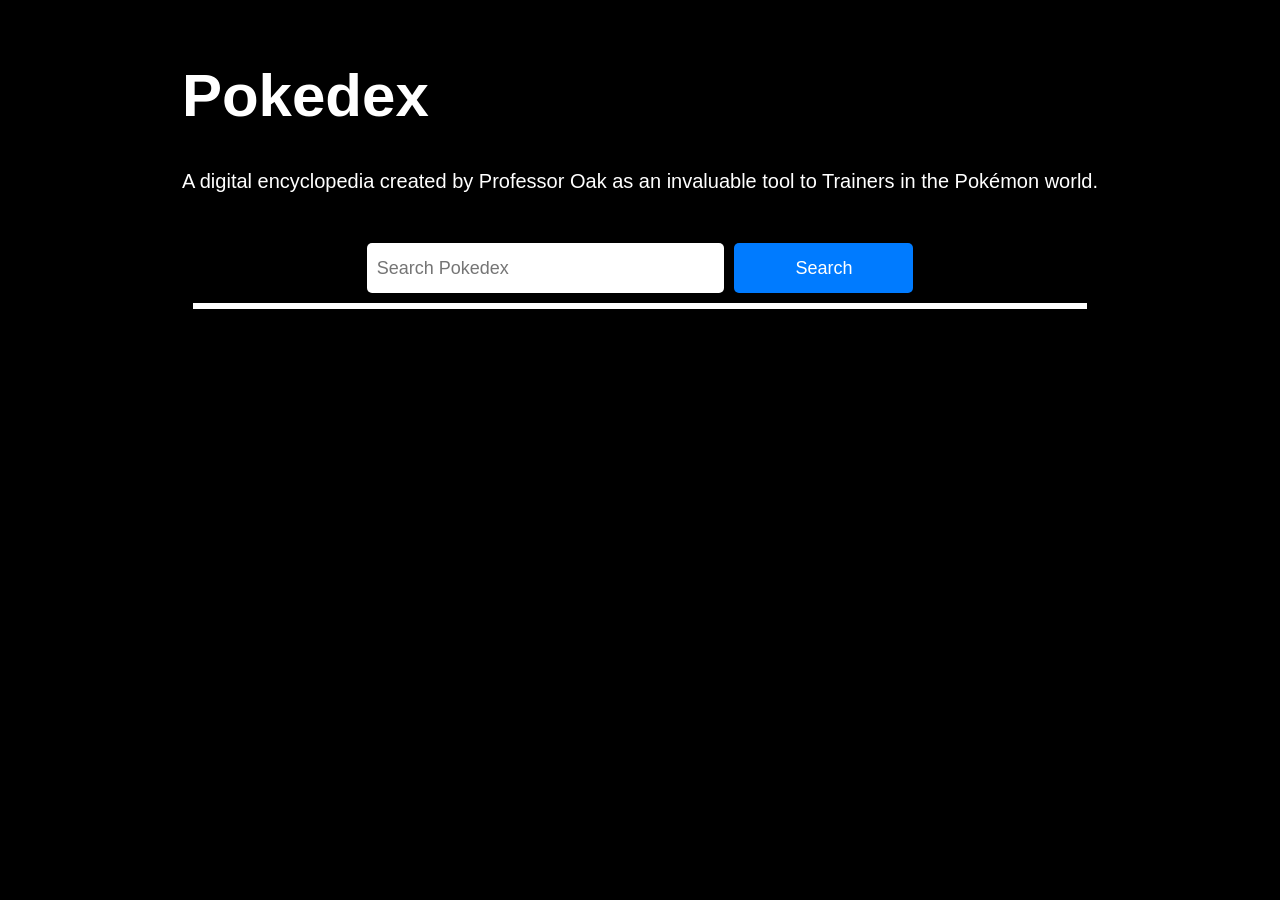
<file: index.html>
<!DOCTYPE html>
<html lang="en">

<head>
    <meta charset="UTF-8">
    <meta name="viewport" content="width=device-width, initial-scale=1.0">
    <title>Pokedex</title>
    <style>
        body {
            background-color: black;
            color: white;
            display: flex;
            flex-direction: column;
            align-items: center;
            margin: 0;
            font-family: Arial, sans-serif;
            border: 1px solid black;
            margin: 0;
            padding: 0;
            box-sizing: border-box;
            height: 100vh;
        }

        .header {
            font-size: 30px;
            color: white;
            margin: 20px 0;
        }
        .description {
            font-size: 20px; /* Adjust this value to your liking */
            color: white;
            margin: 10px 0;
        }

        #searchContainer {
            display: flex;
            justify-content: center;
            align-items: center;
            margin-top: 20px;
            border-bottom: 6px solid white; /* Added border to separate from popular Pokémon */
            padding-bottom: 10px; /* Added padding for spacing */
            width: 70%;
        }

        #pokedexSearch {
            width: 70%;
            height: 50px; /* Adjust this value to your liking */
            font-size: 18px;
            line-height: 30px;
            padding: 10px;
            border: none;
            border-radius: 5px;
            margin-right: 10px;
        }

        #searchButton {
            width: 20%;
            height: 50px; /* Adjust this value to your liking */
            font-size: 18px;
            line-height: 30px;
            background-color: #007bff;
            color: white;
            border: none;
            border-radius: 5px;
            cursor: pointer;
            padding: 10px;
        }

        #pokedexDisplay img {
            width: 200px;
            height: 200px;
            margin-top: 20px;
        }

        #pokedexDisplay h2,
        #pokedexDisplay p {
            font-size: 20px;
            margin: 10px 0;
        }

        #popularPokemon {
            display: grid;
            grid-template-columns: repeat(8, 1fr);
            grid-gap: 10px;
            margin-top: 20px;
        }

        .pokemonBox {
            border: 2px solid white;
            border-radius: 10px;
            padding: 10px;
            margin: 10px;
            cursor: pointer;
        }

        .pokemonBox:hover {
            background-color: #444;
        }
        .pokemonImage {
            width: 200px; /* Adjust this value to your liking */
            height: auto;
        }

        #backButton {
            width: 100px;
            height: 30px;
            font-size: 16px;
            line-height: 30px;
            background-color: #007bff;
            color: white;
            border: none;
            border-radius: 5px;
            cursor: pointer;
            display: none;
            margin-top: 20px;
        }
        @media (max-width: 480px) {
        .Header h1 {
        font-size: 24px;
        }
    
        #searchContainer {
        flex-direction: column;
        align-items: center;
        }
    
        #pokedexSearch {
        width: 80%;
        margin-bottom: 10px;
        }
    }
    
    /* Styles for medium screens (e.g., tablets) */
    @media (min-width: 481px) and (max-width: 768px) {
        .Header h1 {
        font-size: 32px;
        }
    
        #pokedexSearch {
        width: 60%;
        }
    }
    
    /* Styles for large screens (e.g., desktops) */
    @media (min-width: 769px) {
        .Header h1 {
        font-size: 40px;
        }
    
        #pokedexSearch {
        width: 40%;
        }
    }
    </style>
</head>

<body>
    <div class="header">
        <h1>Pokedex</h1>
        <p class="description">A digital encyclopedia created by Professor Oak as an invaluable tool to Trainers in the Pokémon world.</p>
    </div>
 
    <div id="searchContainer">
        <input type="search" id="pokedexSearch" name="pokedexSearch" placeholder="Search Pokedex">
        <button id="searchButton">Search</button>
    </div>
    <div id="pokedexDisplay"></div>
    <div id="popularPokemon"></div>
    <button id="backButton">Back</button>
</body>

<script>
    // Function to fetch and display Pokemon details
    function displayPokemonDetails(pokemonData) {
        const pokemonDisplay = document.getElementById('pokedexDisplay');
        pokemonDisplay.innerHTML = ''; // Clear previous details

        // Create elements to display details
        const pokemonImage = document.createElement('img');
        pokemonImage.src = pokemonData.sprites.front_default;

        const pokemonName = document.createElement('h2');
        pokemonName.textContent = pokemonData.name;

        const pokemonHeight = document.createElement('p');
        pokemonHeight.textContent = `Height: ${pokemonData.height}`;

        const pokemonWeight = document.createElement('p');
        pokemonWeight.textContent = `Weight: ${pokemonData.weight}`;

        const pokemonTypes = document.createElement('p');
        pokemonTypes.textContent = `Types: ${pokemonData.types.map(typeInfo => typeInfo.type.name).join(', ')}`;

        // Fetch species details to get the description
        fetch(pokemonData.species.url)
            .then(response => response.json())
            .then(speciesData => {
                const pokemonDescription = document.createElement('p');
                pokemonDescription.textContent = speciesData.flavor_text_entries.find(entry => entry.language.name === 'en').flavor_text;

                // Append elements to the display
                pokemonDisplay.appendChild(pokemonImage);
                pokemonDisplay.appendChild(pokemonName);
                pokemonDisplay.appendChild(pokemonHeight);
                pokemonDisplay.appendChild(pokemonWeight);
                pokemonDisplay.appendChild(pokemonTypes);
                pokemonDisplay.appendChild(pokemonDescription);
               
            });

    }

    // Function to fetch and display Pokemon list
    function displayAllPokemon() {
        const popularPokemonDiv = document.getElementById('popularPokemon');
        popularPokemonDiv.innerHTML = ''; // Clear previous list
        popularPokemonDiv.style.display = 'grid'; // Display the popular Pokemon list
        document.getElementById('backButton').style.display = 'none'; // Hide the back button

        fetch('https://pokeapi.co/api/v2/pokemon?limit=898') // Fetch all Pokemon
            .then(response => response.json())
            .then(data => {
                data.results.forEach(pokemon => {
                    fetch(pokemon.url)
                        .then(response => response.json())
                        .then(data => {
                            const pokemonElement = document.createElement('div');
                            pokemonElement.classList.add('pokemonBox');
                            const pokemonImage = document.createElement('img');
                            pokemonImage.src = data.sprites.front_default;
                            const pokemonName = document.createElement('p');
                            pokemonName.textContent = data.name;
                            pokemonElement.appendChild(pokemonImage);
                            pokemonElement.appendChild(pokemonName);



                            pokemonElement.addEventListener('click', function () {
                                displayPokemonDetails(data); // Display details of clicked Pokemon
                                popularPokemonDiv.style.display = 'none'; // Hide popular Pokemon list
                                document.getElementById('backButton').style.display = 'block'; // Show back button
                            });

                            popularPokemonDiv.appendChild(pokemonElement);
                        });
                });
            });
    }

    // Initial display of all Pokemon
    displayAllPokemon();

    // Search button functionality
    document.getElementById('searchButton').addEventListener('click', function () {
        const searchInput = document.getElementById('pokedexSearch').value.toLowerCase();
        if (searchInput.trim() === '') {
            displayAllPokemon(); // If search input is empty, display all Pokemon
        } else {
            const popularPokemonDiv = document.getElementById('popularPokemon');
            popularPokemonDiv.innerHTML = ''; // Clear previous list
            popularPokemonDiv.style.display = 'grid'; // Display the popular Pokemon list
            document.getElementById('backButton').style.display = 'none'; // Hide the back button

            fetch(`https://pokeapi.co/api/v2/pokemon/${searchInput}`)
                .then(response => {
                    if (!response.ok) {
                        throw new Error('Pokemon not found!');
                    }
                    return response.json();
                })
                .then(data => {
                    const pokemonElement = document.createElement('div');
                    pokemonElement.classList.add('pokemonBox');
                    const pokemonImage = document.createElement('img');
                    pokemonImage.src = data.sprites.front_default;
                    const pokemonName = document.createElement('p');
                    pokemonName.textContent = data.name;
                    pokemonElement.appendChild(pokemonImage);
                    pokemonElement.appendChild(pokemonName);

                    pokemonElement.addEventListener('click', function () {
                        displayPokemonDetails(data); // Display details of clicked Pokemon
                        popularPokemonDiv.style.display = 'none'; // Hide popular Pokemon list
                        document.getElementById('backButton').style.display = 'block'; // Show back button
                    });

                    popularPokemonDiv.appendChild(pokemonElement);
                })
                .catch(error => {
                    console.error(error);
                    alert('Pokemon not found!');
                    displayAllPokemon(); // If Pokemon not found, display all Pokemon
                });
        }
    });

    // Back button functionality
    document.getElementById('backButton').addEventListener('click', function () {
        document.getElementById('pokedexDisplay').innerHTML = ''; // Clear Pokemon details
        displayAllPokemon(); // Display all Pokemon again
    });
</script>


</html>
</file>
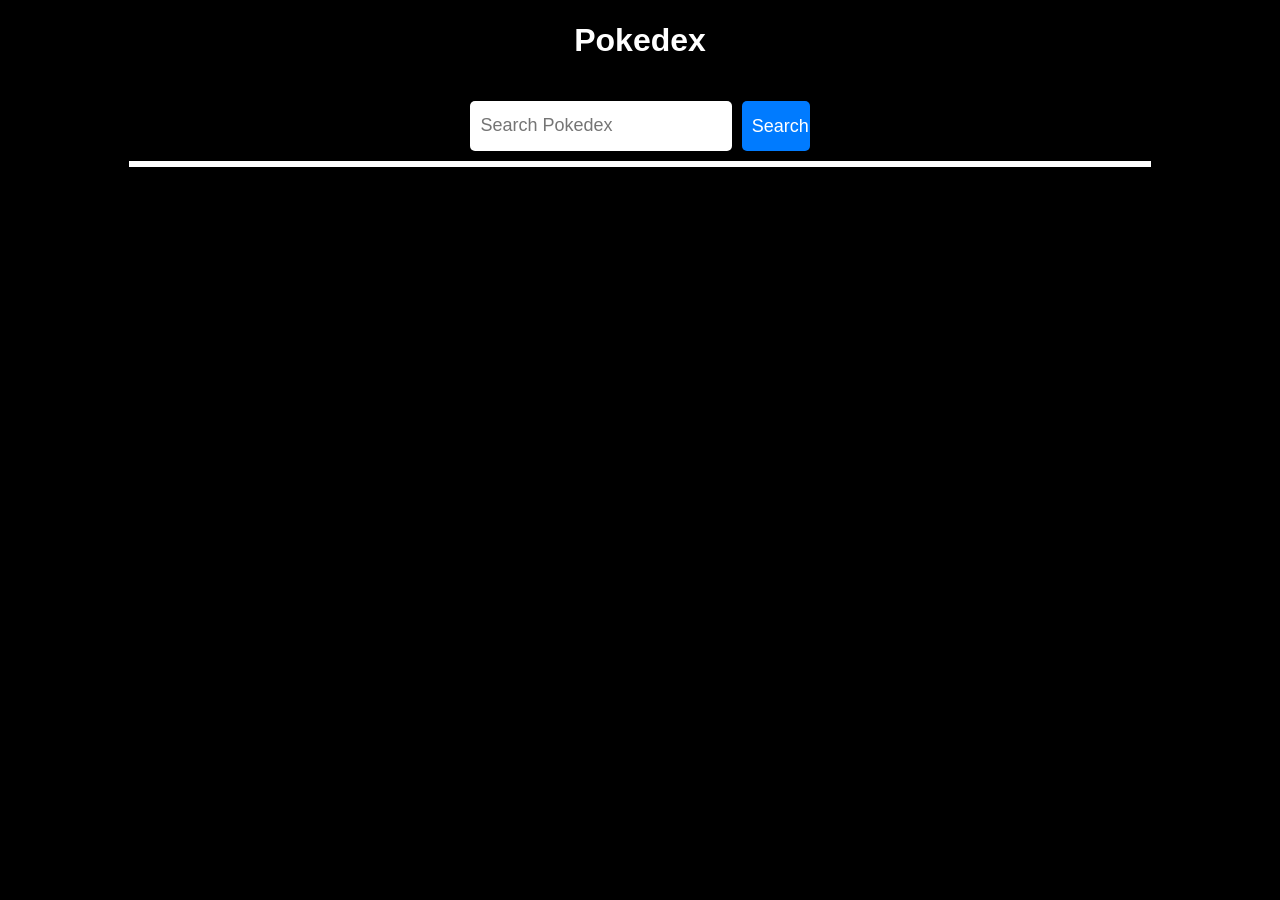
<file: index2.html>
<!DOCTYPE html>
<html lang="en">
<head>
    <meta charset="UTF-8">
    <meta name="viewport" content="width=device-width, initial-scale=1.0">
    
    <title>Pokedex</title>
    <link rel="stylesheet" href="style.css">
</head>
<body>
    <div class="Header">
        <h1> Pokedex </h1>

    </div>
    <div id="searchContainer">
        <div class="search-group">
          <input type="search" id="pokedexSearch" name="pokedexSearch" placeholder="Search Pokedex">
          <button id="searchButton">Search</button>
        </div>
      </div>
    <script src="script.js"></script>
</body>
</html>
</file>
<file: style.css>
body {
    background-color: black;
    color: white;
    display: flex;
    flex-direction: column;
    align-items: center;
    margin: 0;
    font-family: Arial, sans-serif;
    border: 1px solid black;
    margin: 0;
    padding: 0;
    box-sizing: border-box;
    height: 100vh;
}

.header {
    font-size: 30px;
    color: white;
    margin: 20px 0;
    
}
#searchContainer {
    display: flex;
    justify-content: center;
    align-items: center;
    margin-top: 20px;
    border-bottom: 6px solid white; /* Added border to separate from popular Pokémon */
    padding-bottom: 10px; /* Added padding for spacing */
    width: 80%;
}
.search-group {
    display: flex;
    align-items: center;
  }

#pokedexSearch {
    width: 80%; /* Increase this value to make the search bar longer */
    height: 50px;
    font-size: 18px;
    line-height: 30px;
    padding: 10px;
    border: none;
    border-radius: 5px;
    margin-right: 10px;
}

#searchButton {
    width: 20%;
    height: 50px; /* Adjust this value to your liking */
    font-size: 18px;
    line-height: 30px;
    background-color: #007bff;
    color: white;
    border: none;
    border-radius: 5px;
    cursor: pointer;
    padding: 10px;
}




























/* Styles for small screens (e.g., mobile devices)
@media (max-width: 480px) {
    .search-group {
      flex-direction: column;
      align-items: stretch;
    }
  
    #pokedexSearch {
      width: 100%; /* Keep the full width on small screens */
      /* margin-right: 0;
      margin-bottom: 10px;
    }
  
    #searchButton {
      width: 100%;
    }
  }
  
  /* Styles for medium screens (e.g., tablets) */
  /* @media (min-width: 481px) and (max-width: 768px) {
    #pokedexSearch {
      /* width: 70%; /* Adjust the width for medium screens */
    /* }
  }
  
  /* Styles for large screens (e.g., desktops) */
  /* Styles for large screens (e.g., desktops) */
/* @media (min-width: 769px) {
    .Header h1 {
      font-size: 40px;
    }
  
    #pokedexSearch {
      width: 80%; /* Increased the search ba
</file>
